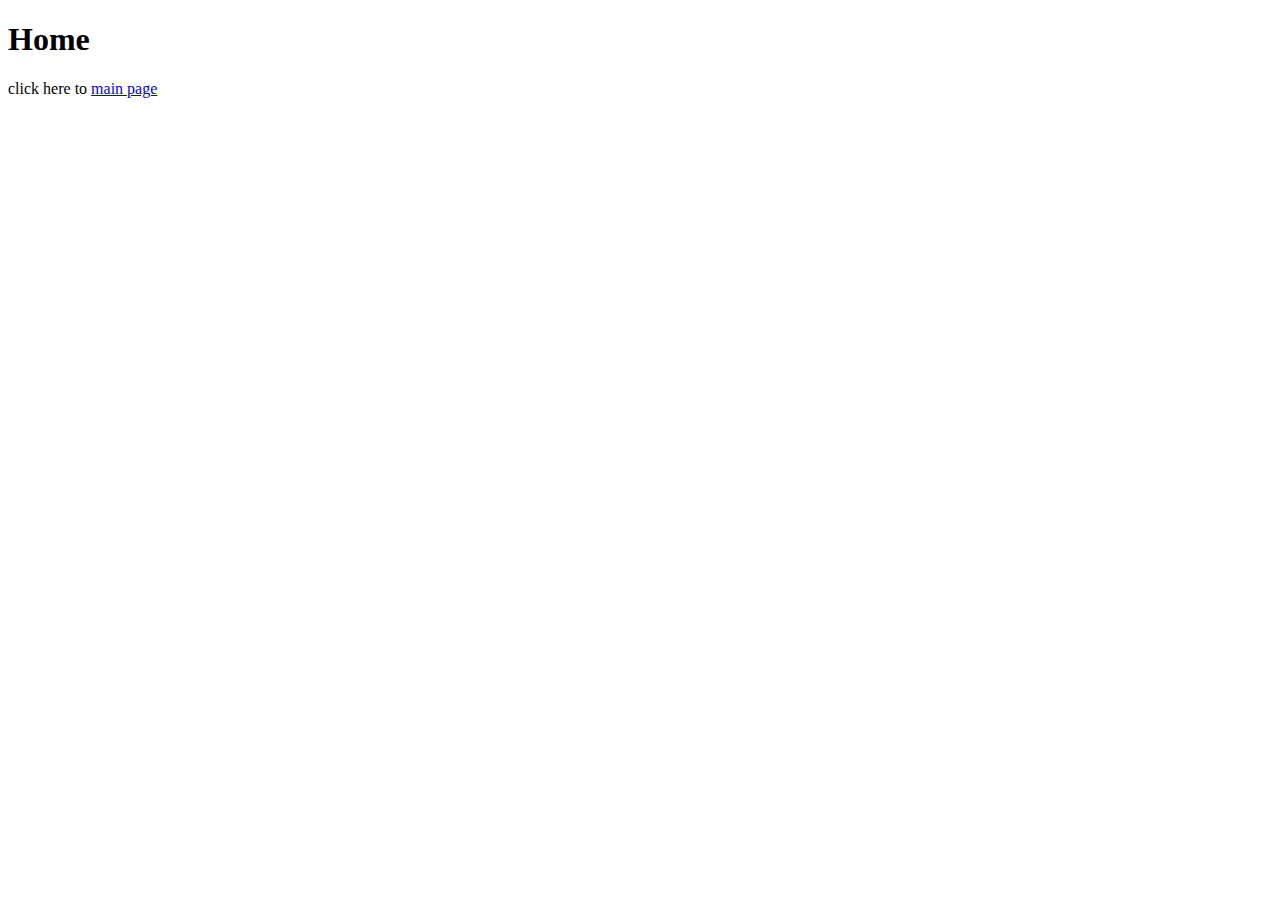
<file: home.html>
<!DOCTYPE html>
<html lang="en">
<head>
    <meta charset="UTF-8">
    <meta http-equiv="X-UA-Compatible" content="IE=edge">
    <meta name="viewport" content="width=device-width, initial-scale=1.0">
    <title>Document</title>
</head>
<header>
    <h1>Home</h1>
</header>
<body>
    <p>click here to <a href="index.html">main page</a></p>
</body>
</html>
</file>
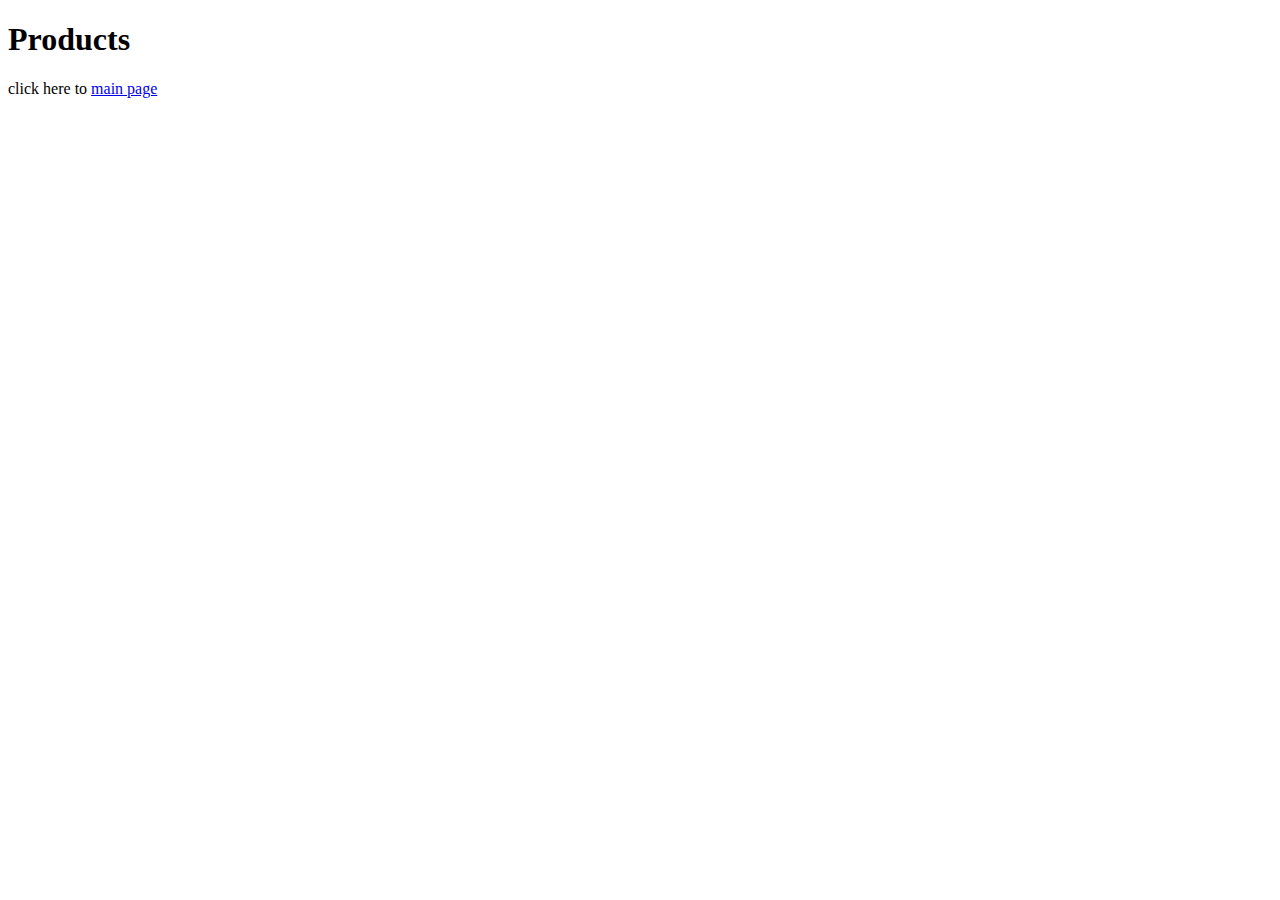
<file: products.html>
<!DOCTYPE html>
<html lang="en">
<head>
    <meta charset="UTF-8">
    <meta http-equiv="X-UA-Compatible" content="IE=edge">
    <meta name="viewport" content="width=device-width, initial-scale=1.0">
    <title>Document</title>
</head>
<header>
    <h1>Products</h1>
</header>
<body>
    <p>click here to <a href="index.html">main page</a></p>
</body>
</html>
</file>
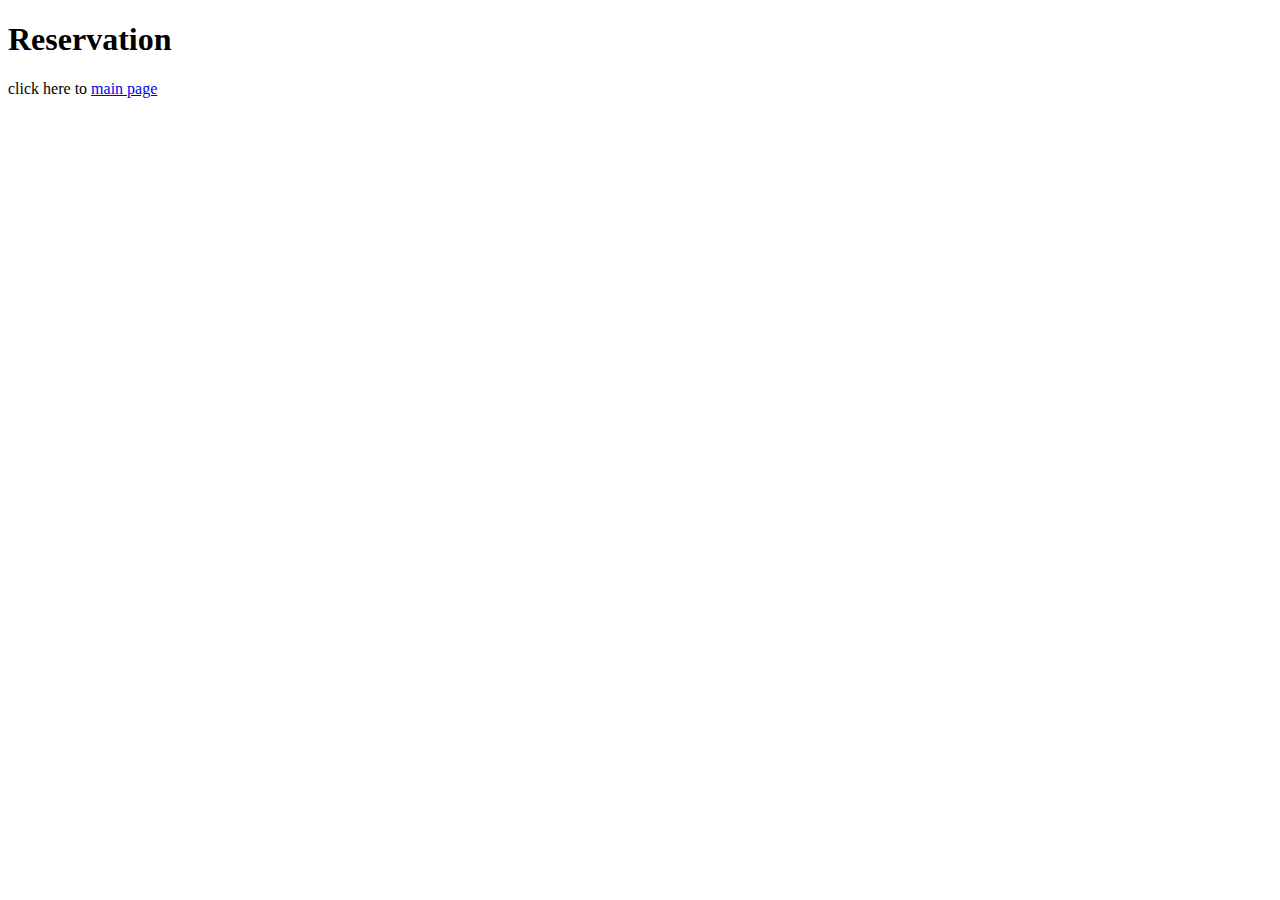
<file: reservation.html>
<!DOCTYPE html>
<html lang="en">
<head>
    <meta charset="UTF-8">
    <meta http-equiv="X-UA-Compatible" content="IE=edge">
    <meta name="viewport" content="width=device-width, initial-scale=1.0">
    <title>Document</title>
</head>
<header>
    <h1>Reservation</h1>
</header>
<body>
    <p>click here to <a href="index.html">main page</a></p>
</body>
</html>
</file>
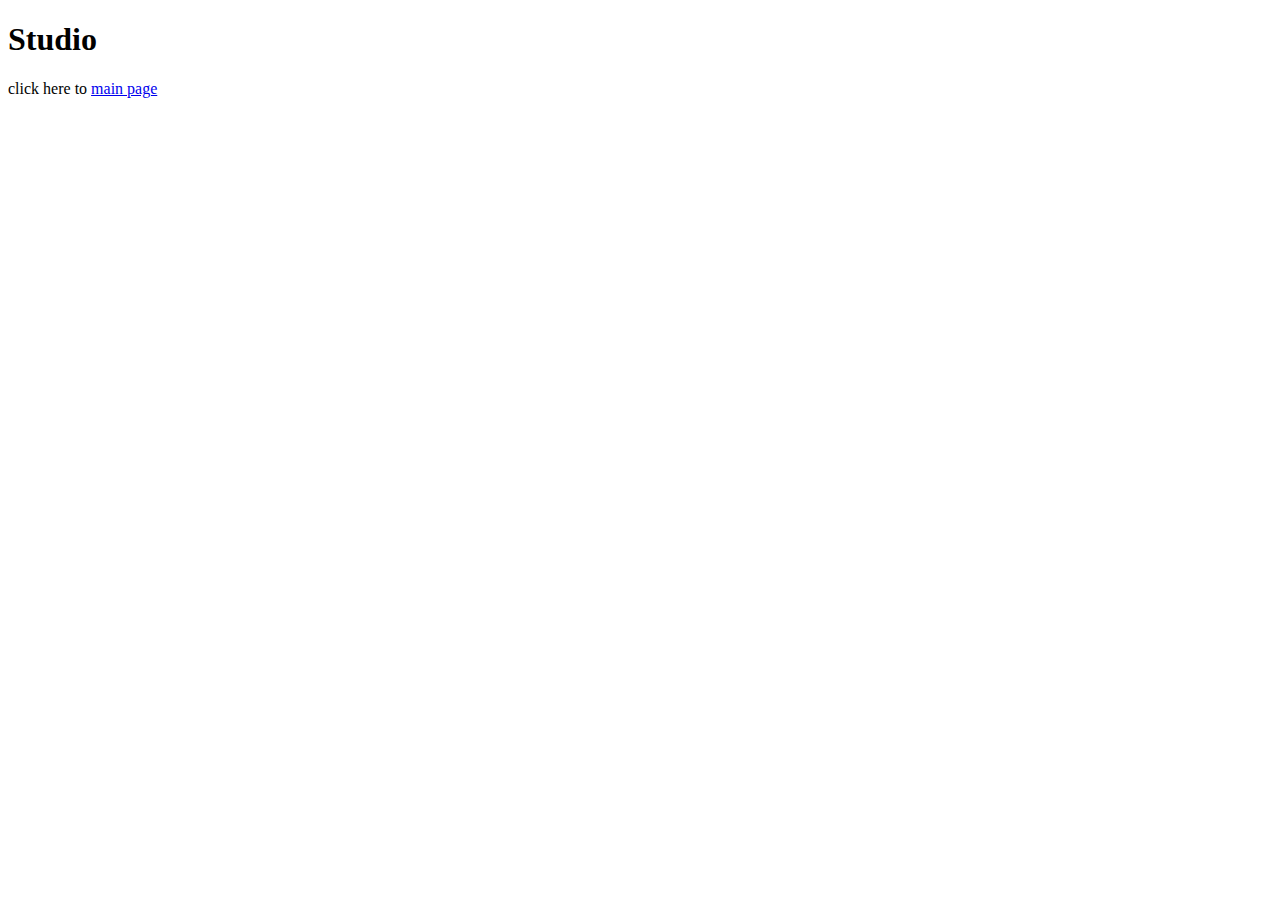
<file: studio.html>
<!DOCTYPE html>
<html lang="en">
<head>
    <meta charset="UTF-8">
    <meta http-equiv="X-UA-Compatible" content="IE=edge">
    <meta name="viewport" content="width=device-width, initial-scale=1.0">
    <title>Document</title>
</head>

<header>
    <h1>Studio</h1>
</header>
<body>
    <p>click here to <a href="index.html">main page</a></p>
</body>
</html>
</file>
